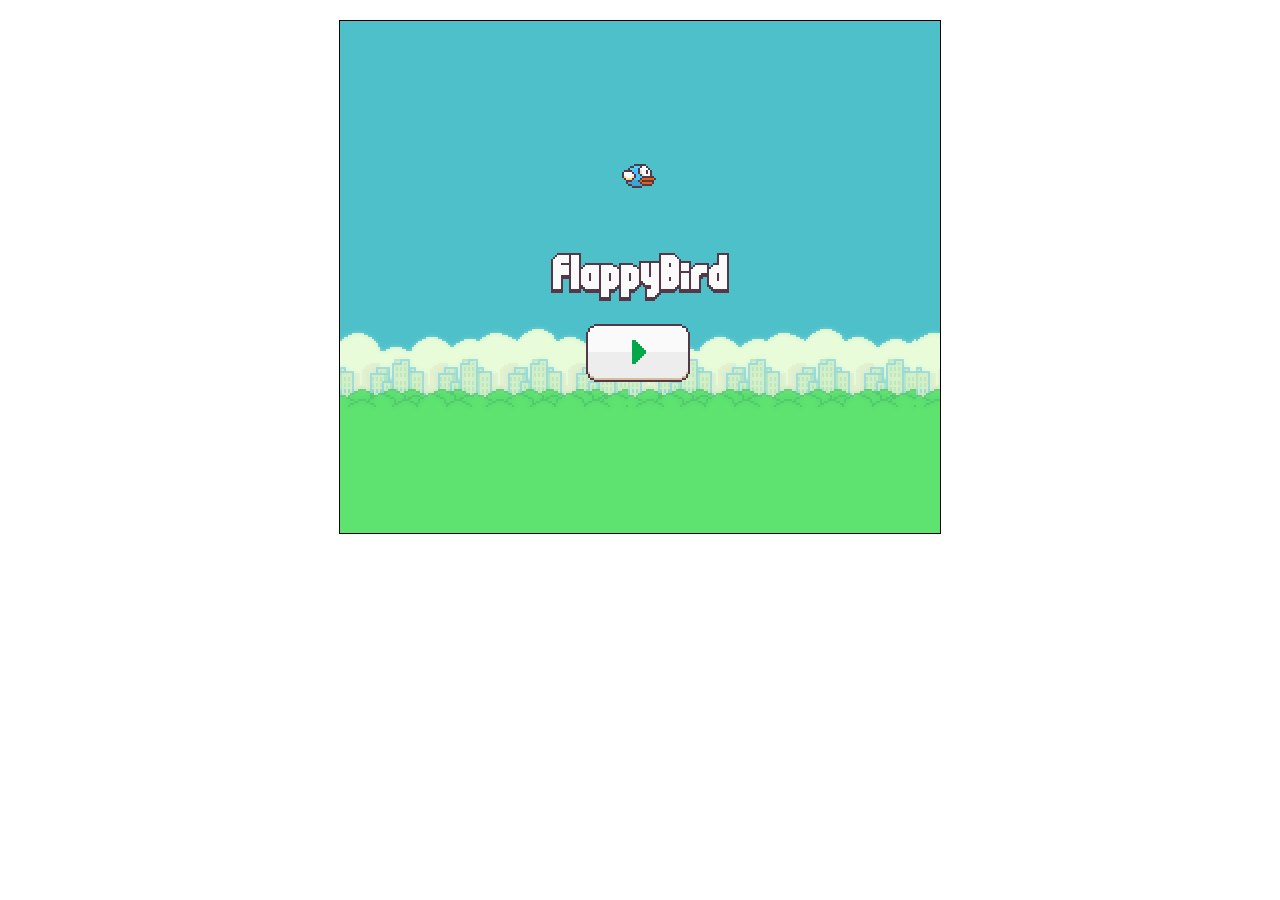
<file: Bird/FlappyBird/index.html>
<!DOCTYPE html>
<html>
	<head>
		<meta charset="utf-8" />
		<title></title>
	</head>
	<style type="text/css">
		* {
			padding: 0; margin: 0;
		}
		.main {
			border: solid 1px black;
			width: 600px; height: 512px;
			background: url(img/bg_day.png) 0px 0;
			margin: 20px auto;
			position: relative;
			
			overflow: hidden;
		}
		.bird {
			width: 37px; height: 27px;
			background: url(img/bird0_0.png) no-repeat center;
			position: absolute;
			left: 50px; top: 200px;
		}
		.gameover {
			width: 204px; height: 54px;
			background: url(img/text_game_over.png);
			margin: auto;
			left: 0; top: 0; right: 0; bottom: 0;
			position: absolute;
			display: none;
		}
		.title {
			width: 178px; height: 48px;
			background: url(img/title.png);
			margin: auto;
			left: 0; top: 0; right: 0; bottom: 0;
			position: absolute;
		}
		.bluebird {
			display: block;
			margin: 70px auto;
		}
		.start {
			display: block;
			position: absolute;
			left: 240px; top:300px;
			cursor: pointer;
		}
	</style>
	<body>
		<div class="main">
			<div class="bird" style="display: none;"></div>
			
			<div class="gameover">
				
			</div>
			
			<div class="title">
				
			</div>
			<img class="bluebird" src="img/bird1_0.png"/>
			
			<img class="start" src="img/button_play.png"/>
		</div>
		
	</body>
	<script src="js/jquery-2.0.3.js" type="text/javascript" charset="utf-8"></script>
	<script type="text/javascript">
		var gamerunning = false;
		var flynum = 0;
		var bluebird = $(".bluebird");
		
		//蓝色小鸟的翅膀运动
		var bluebirdfly = setInterval(function(){
			flynum++;
			bluebird.attr("src","img/bird1_"+flynum+".png")
			if(flynum==2) flynum=-1;
		},100);
		
		//蓝色小鸟的上下跳动
		var sign = 1;
		jump();
		function jump() {
			if(!gamerunning) {
				bluebird.animate({marginTop: 100 + 30*sign},1000, jump);
				sign *= -1;
			}
		}
		
		$(".start").click(function(){
			gamerunning = true;
			//清理页面
			bluebird.remove(); 
			$(".title").remove();
			$(".start").remove();
			//开始游戏
			gamestart();
		});
		
		function gamestart() {
			
			$(".bird").show();
			
			var pipes = [];  //用来保存所有的管道
			
			/*关于背景的运动*/
			var count = 0;
			var movebg = setInterval(function(){
				count -= 2;
				var bg = $(".main");
				bg.css("background", "url(img/bg_day.png) "+count+"px");
			},30);
			
			/*小鸟翅膀的运动*/
			var num = 0;
			var birdfly = setInterval(function(){
				num++;
				var bird = $(".bird");
				bird.css("background","url(img/bird0_"+num+".png) no-repeat center");
				if(num==2) num=-1;
			},200);
			
			/*小鸟的自由落体*/
			var speedy = 0;
			var birdfall = setInterval(function(){
				var bird = $(".bird");
				bird.css("top", bird.position().top + ++speedy + "px" );
				
				//判断小鸟是否跟 数组里的所有管道碰撞
				for(var i=0; i<pipes.length; i++) {
					
					//求出碰撞的范围
					var leftSide = pipes[i].position().left - bird.width();  //左边界
					var rightSide = pipes[i].position().left + pipes[i].width();  //右边界
					var topSide = pipes[i].position().top - bird.height();  //上边界
					var downSide = pipes[i].position().top + pipes[i].height(); //下边界
					
					//如果鸟的坐标出现在碰撞范围内，则碰撞发生
					//if(鸟的left>左边界 并且 <右边界 同时 鸟的top>上边界 并且 < 下边界)
					if(bird.position().left>leftSide && bird.position().left<rightSide && bird.position().top>topSide && bird.position().top<downSide) {
						clearInterval(birdfall); 
						clearInterval(birdfly);
						clearInterval(movebg);
						clearInterval(autoCreatePipe);
						//让所有管道的移动停止
						for(var k=0; k<pipes.length; k++) {
							pipes[k].stop();
						}
						
						//显示GAMEOVER
						$(".gameover").show();
						break;
					}
				}
			},50);
	
			/*小鸟的跳跃*/
			$(document).keydown(function(e){
				if(e.keyCode == 32) { //如果按下了空格键
					speedy -= 15;
				}
			})
			
			var autoCreatePipe = setInterval(function(){
				var pipeUp = $("<img>");
				pipeUp.attr("src","img/pipe_up.png");
				pipeUp.css({
					position: "absolute",
					left : 600,
					bottom : -Math.round(Math.random()*150 + 100)
				})
				
				var pipeDown = $("<img>");
				pipeDown.attr("src", "img/pipe_down.png");
				pipeDown.css({
					position: "absolute",
					left : 600,
					top : -Math.round(Math.random()*150 + 100)
				})
				
				//把两根管道都加入游戏中
				$(".main").append(pipeUp);
				$(".main").append(pipeDown);
				
				pipes.push(pipeUp);
				pipes.push(pipeDown);
				
				//600px  开口向上的管道运动  600px+52px
				pipeUp.animate({left: -52}, 9780, "linear", function(){
					pipeUp.remove();
					pipes.shift(); //删除数组的第一个元素
				});
				
				//开口向下的管道运动
				pipeDown.animate({left: -52}, 9780, "linear", function(){
					pipeDown.remove();
					pipes.shift(); //删除数组的第一个元素
				});
				
			}, 6000);
		}
	</script>
</html>
</file>
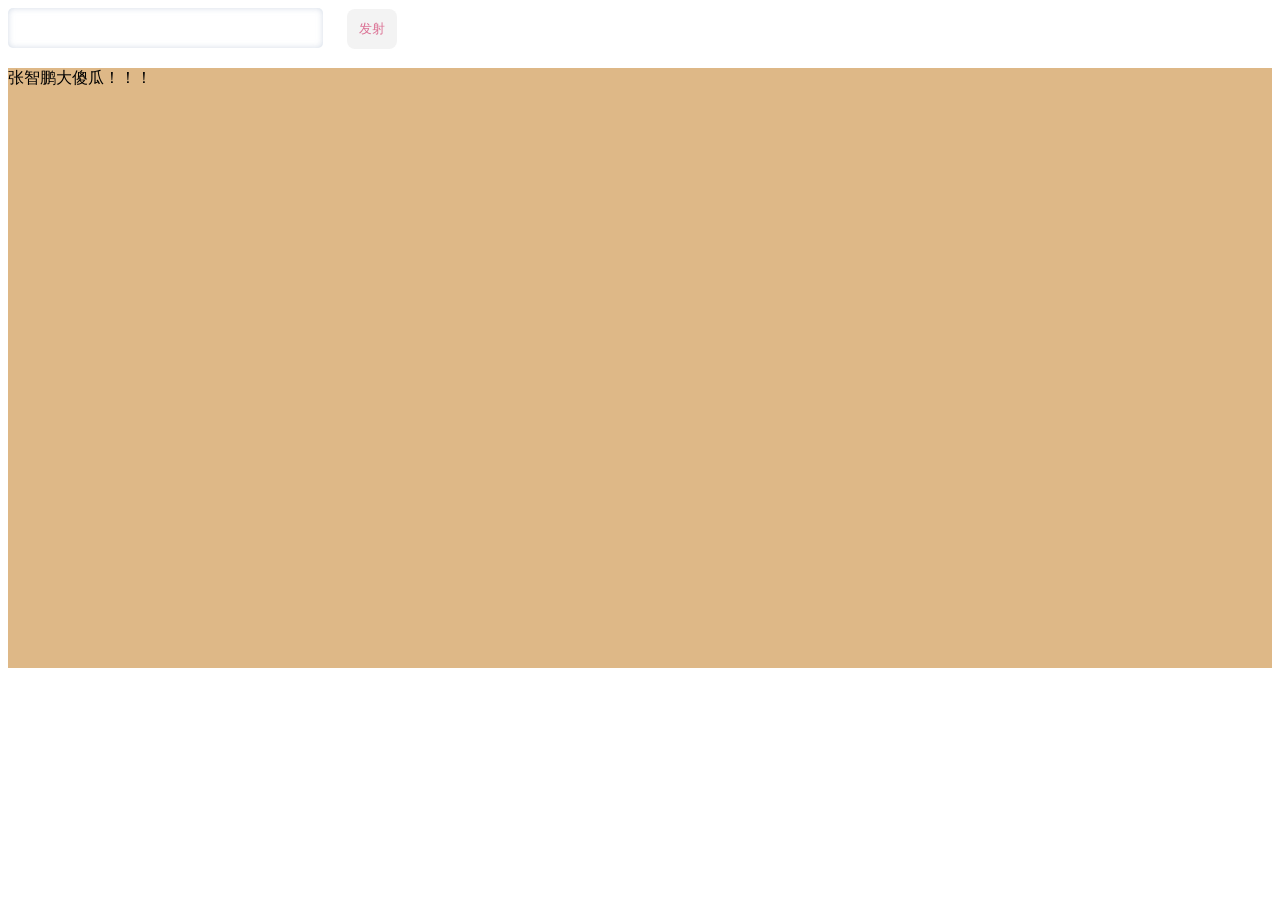
<file: DanMu/弹幕/index.html>
<!DOCTYPE html>
<html>
	<head>
		<meta charset="utf-8" />
		<title></title>
	</head>
	<style type="text/css">
		*{
			padding: 0;
		}
		.shooter{
			width: 600px;
			height: 60px;
			/*background: bisque;*/
			/*上下、左右居中*/
			margin: 10 auto;
		}
		.shooter input{
			width: 300px;
			height: 40px;
			border: none;
			border-radius: 5px;
			box-shadow: 0 0 6px rgba(182, 195, 214, 0.6) inset;
			padding-left: 15px;
		}
		.shooter button{
			width: 50px;
			height: 40px;
			border: none;
			border-radius: 8px;
			margin-left: 20px;
			background: #F3F3F3;
			color: palevioletred;
			cursor: pointer;
		}
		.shooter button:hover{
			background: #EDEDED;
		}
		.content{
			width: 100%;
			height: 600px;
			background: burlywood;
			position: relative;
			/*消除滚动条*/
			overflow: hidden;
		}
		.bullet{
			position: absolute;
			/*单词不拆分*/
			word-break: keep-all;
		}
	</style>
	<body>
		<div class="shooter">
			<input type="text" />
			<button>发射</button>
		</div>
		<div class="content">
			<div class="bullet">
				张智鹏大傻瓜！！！
			</div>
		</div>
		<script src="js/jquery-2.0.3.js" type="text/javascript"></script>
		<script type="text/javascript">
			$("button").click(function() {
				var msg = $("input").val();
				
				if(msg.length > 15){
					alert("字数不得超过15个！");
					return;
				}
				//生成一条弹幕
				var bullet = $("<div>");
				//将输入框内的内容存到弹幕里
				bullet.text(msg);
				//给弹幕添加样式
				bullet.addClass("bullet");
				//随机设置弹幕的位置
				bullet.css("top",Math.round(Math.random() * 500));
				//随机设置弹幕的速度
				bullet.css("left","1600px");
				bullet.animate({left: -1000}, Math.round(Math.random() * 9000) + 1000, "linear", function(){
					//当运动结束时删除弹幕
					bullet.remove();
				});
				//随机设置字体大小
				bullet.css("font-size",Math.round(Math.random() * 60)+12+"px");
				bullet.css("color", "rgb("+Math.round(Math.random() * 255)+","+Math.round(Math.random() * 255)+","+Math.round(Math.random() * 255));
				//将弹幕添加到屏幕中
				$(".content").append(bullet);
			});
		</script>
	</body>
</html>
</file>
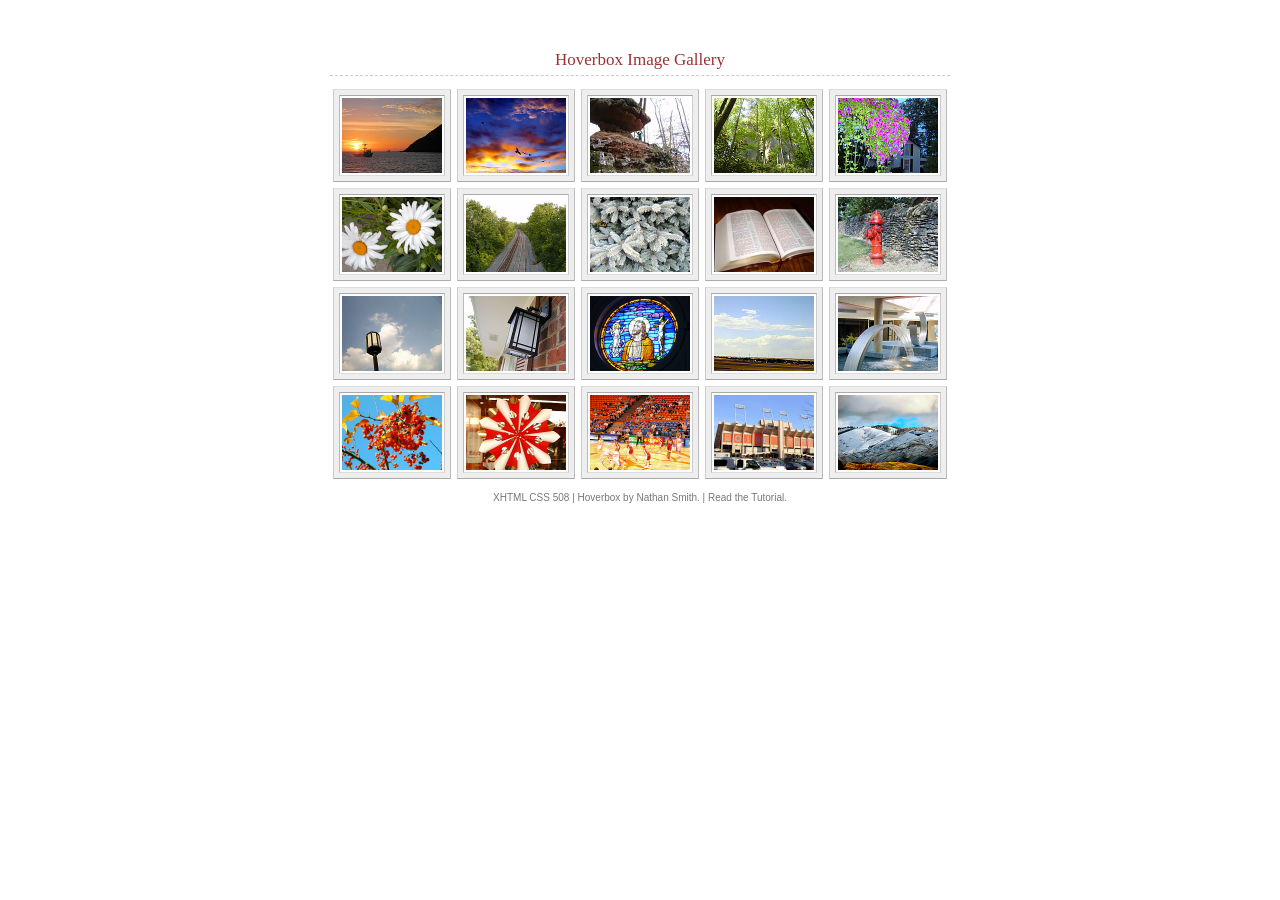
<file: Gallery/Gallery/index.html>
<!DOCTYPE html PUBLIC "-//W3C//DTD XHTML 1.0 Strict//EN" "http://www.w3.org/TR/xhtml1/DTD/xhtml1-strict.dtd">
<html xmlns="http://www.w3.org/1999/xhtml" xml:lang="en" lang="en">
<head>
<meta http-equiv="content-type" content="text/html; charset=utf-8" />
<title>Hoverbox Image Gallery</title>
<link rel="stylesheet" href='css/hoverbox.css' type="text/css" media="screen, projection" />
<!--[if lte IE 7]>
<link rel="stylesheet" href='css/ie_fixes.css' type="text/css" media="screen, projection" />
<![endif]-->
</head>
<body>
<h1>Hoverbox Image Gallery</h1>
<ul class="hoverbox">
<li>
<img src="img/photo01.jpg" alt="description" />
</li>
<li>
<img src="img/photo02.jpg" alt="description" />
</li>
<li>
<img src="img/photo03.jpg" alt="description" />
</li>
<li>
<img src="img/photo04.jpg" alt="description" />
</li>
<li>
<img src="img/photo05.jpg" alt="description" />
</li>
<li>
<img src="img/photo06.jpg" alt="description" />
</li>
<li>
<img src="img/photo07.jpg" alt="description" />
</li>
<li>
<img src="img/photo08.jpg" alt="description" />
</li>
<li>
<img src="img/photo09.jpg" alt="description" />
</li>
<li>
<img src="img/photo10.jpg" alt="description" />
</li>
<li>
<img src="img/photo11.jpg" alt="description" />
</li>
<li>
<img src="img/photo12.jpg" alt="description" />
</li>
<li>
<img src="img/photo13.jpg" alt="description" />
</li>
<li>
<img src="img/photo14.jpg" alt="description" />
</li>
<li>
<img src="img/photo15.jpg" alt="description" />
</li>
<li>
<img src="img/photo16.jpg" alt="description" />
</li>
<li>
<img src="img/photo17.jpg" alt="description" />
</li>
<li>
<img src="img/photo18.jpg" alt="description" />
</li>
<li>
<img src="img/photo19.jpg" alt="description" />
</li>
<li>
<img src="img/photo20.jpg" alt="description" />
</li>
</ul>
<p id="footer"><a href="http://validator.w3.org/check/referer">XHTML</a> <a href="http://jigsaw.w3.org/css-validator/check/referer">CSS</a> <a href="http://www.contentquality.com/mynewtester/cynthia.exe?Url1=http://host.sonspring.com/hoverbox/">508</a> | Hoverbox by <a href="http://sonspring.com/">Nathan Smith</a>. | Read the <a href="http://sonspring.com/journal/hoverbox-image-gallery">Tutorial</a>.</p>
</body>
</html>
</file>
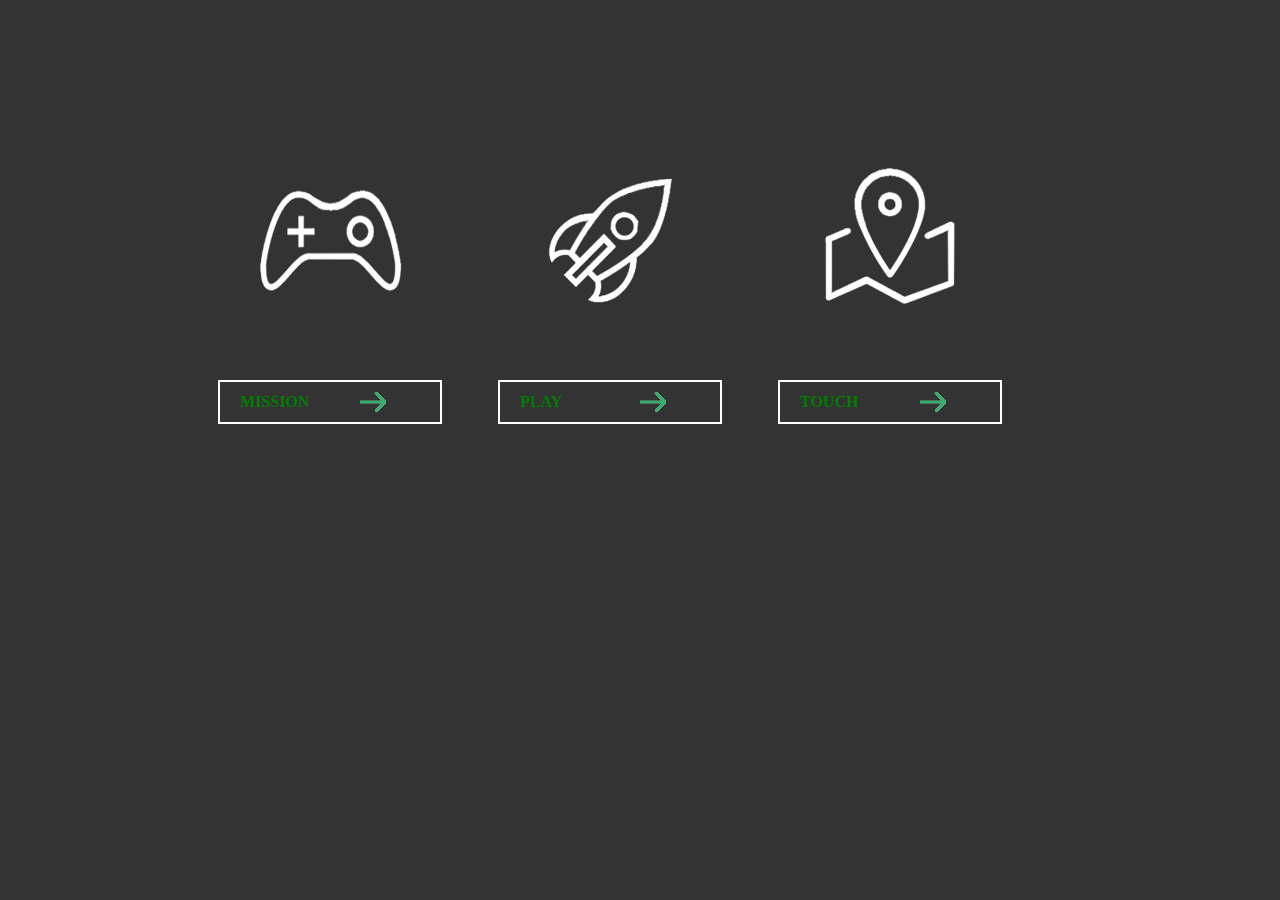
<file: JhostButton/幽灵按钮/index.html>
<!DOCTYPE html>
<html>
	<head>
		<meta charset="utf-8" />
		<title></title>
	</head>
	<style type="text/css">
		*{
			padding: 0; margin: 0;
		}
		body {
			background: #333;
		}
		.box {
			margin: 100px auto; 
			width: 900px; height: 300px;
		}
		.link {
			width: 280px; height: 300px;
			display: block;
			float: left;
		}
		.link .icon {
			display: block;
			width: 240px; height: 240px;
			padding: 20px;
			transition: all 0.5s;
		}
		.link .icon:hover{
			transform: rotate(360deg);
		}
		.link .btn {
			display: block;
			width: 200px; height: 40px;
			border: solid 2px white;
			margin: auto;
			color: green;
			font-weight: bold;
			padding-left: 20px;
			line-height:  40px;
			background: url(img/allow.png) no-repeat 140px 10px;
		}
		
		.link-mission .icon{
			background: url(img/mission.png) no-repeat center;
		}
		.link-play .icon{
			background: url(img/play.png) no-repeat center;
		}
		.link-touch .icon{
			background: url(img/touch.png) no-repeat center;
		}
		.btn {
			position: relative;
		}
		.btn .line {
			display: block;
			background: white;
			position: absolute;
			transition: all 0.5s;
		}
		.btn .line-top {
			width:0;height: 2px;
			left: -100%; top: -2px;
		}
		.btn:hover .line-top {
			width: 100px;
			left: 0;
		}
	</style>
	<body>
		<div class="box">
			<div class="link link-mission">
				<!--span是行级元素-->
				<span class="icon"></span>
				<!--a标签也是行级元素-->
				<a class="btn">
					<span class="line line-top"></span>
					<span class="line line-right"></span>
					<span class="line line-bottom"></span>
					<span class="line line-left"></span>
					MISSION
				</a>
			</div>
			
			<div class="link link-play">
				<!--span是行级元素-->
				<span class="icon"></span>
				<!--a标签也是行级元素-->
				<a class="btn">
					<span class="line line-top"></span>
					<span class="line line-right"></span>
					<span class="line line-bottom"></span>
					<span class="line line-left"></span>
					PLAY
				</a>
			</div>
			
			<div class="link link-touch">
				<!--span是行级元素-->
				<span class="icon"></span>
				<!--a标签也是行级元素-->
				<a class="btn">
					<span class="line line-top"></span>
					<span class="line line-right"></span>
					<span class="line line-bottom"></span>
					<span class="line line-left"></span>
					TOUCH
				</a>
			</div>
			
			
		</div>
	</body>
</html>
</file>
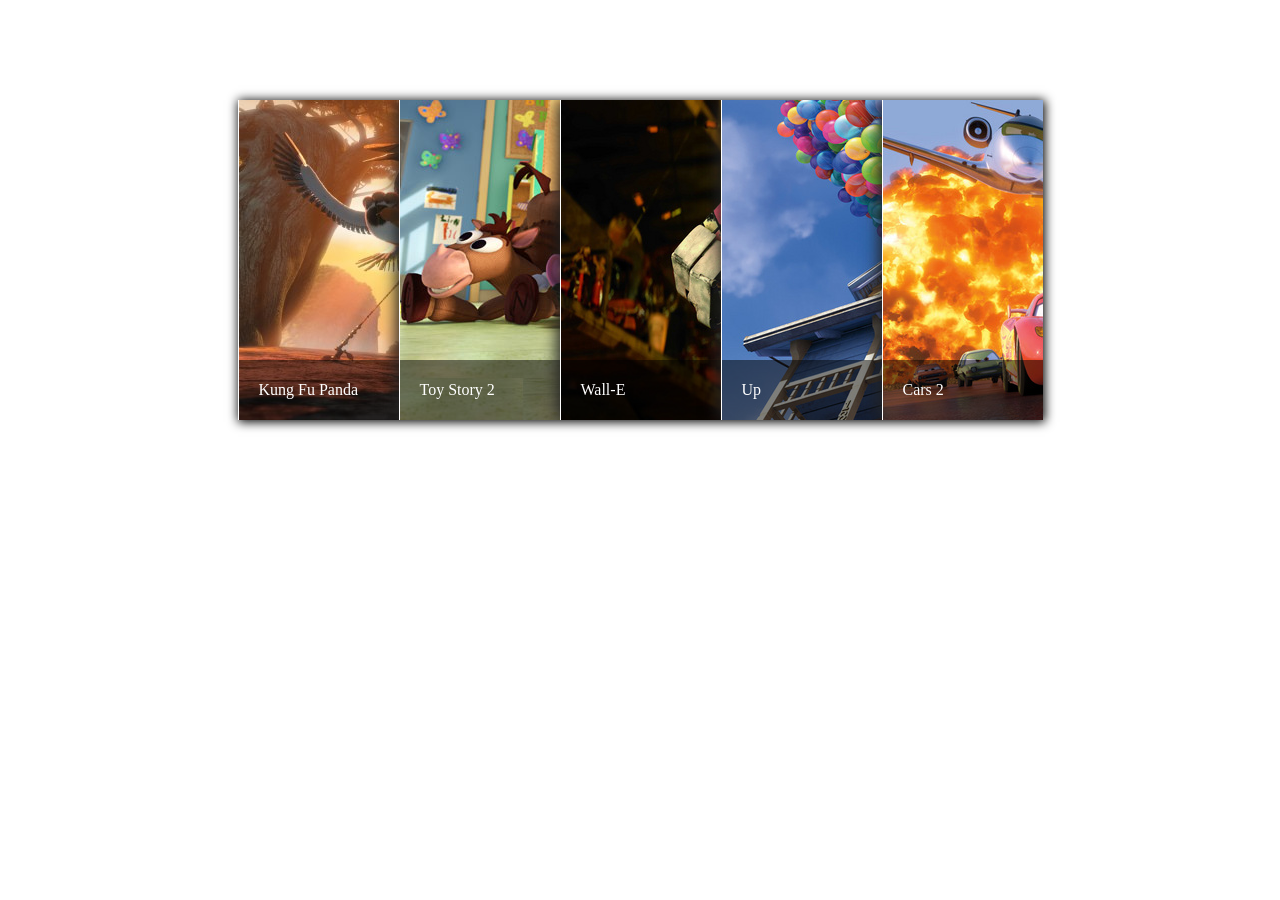
<file: window/百叶窗/index.html>
<!DOCTYPE html>
<html>
	<head>
		<meta charset="utf-8" />
		<title></title>
	</head>
	
	<style type="text/css">
		/*画边框*/
		*{
			/*border: solid 1px black;*/
			/*把所有的填充和间隔都去掉*/
			padding: 0; margin: 0;
		}
		
		.container{
			width: 805px;
			height: 320px;
			/*去掉列表样式*/
			list-style: none;
			/*居中显示*/
			margin: 100px auto;
			overflow: hidden;
			/*阴影设置，必须有x,y坐标,10px虚化,1px向外扩散*/
			box-shadow: 1px 1px 10px 1px black;
		}
		.container li{
			width: 160px;
			height: 320px;
			float: left;
			border-left: solid 1px white;
			box-shadow: -3px 0px 15px  #222;
			position: relative;
			transition: 0.7s;
		}
		.container li .footer{
			height: 60px;
			width: 100%;
			/*设置半透明，前三个是r,g,b值，最后是透明度*/
			background: rgba(0,0,0,0.5);
			position: absolute;
			left: 0;
			bottom: 0;
			color: white;
			line-height: 60px;
			padding-left: 20px;
		}
		.container:hover li{
			width: 40px;
			
		}
		.container li:hover{
			width: 640px;
		}
	</style>
	
	<body>
		<ul class="container">
			<li>
				<img src="img/img1.jpg">
				<div class="footer">
					Kung Fu Panda
				</div>
			</li>
			<li>
				<img src="img/img2.jpg" /> 
				<div class="footer">
					Toy Story 2
				</div>
			</li>
			<li>
				<img src="img/img3.jpg" /> 
				<div class="footer">
					Wall-E
				</div>
			</li>
			<li>
				<img src="img/img4.jpg" /> 
				<div class="footer">
					Up
				</div>
			</li>
			<li>
				<img src="img/img5.jpg" />
				<div class="footer">
					Cars 2
				</div>
			</li>
		</ul>
	</body>
</html>
</file>
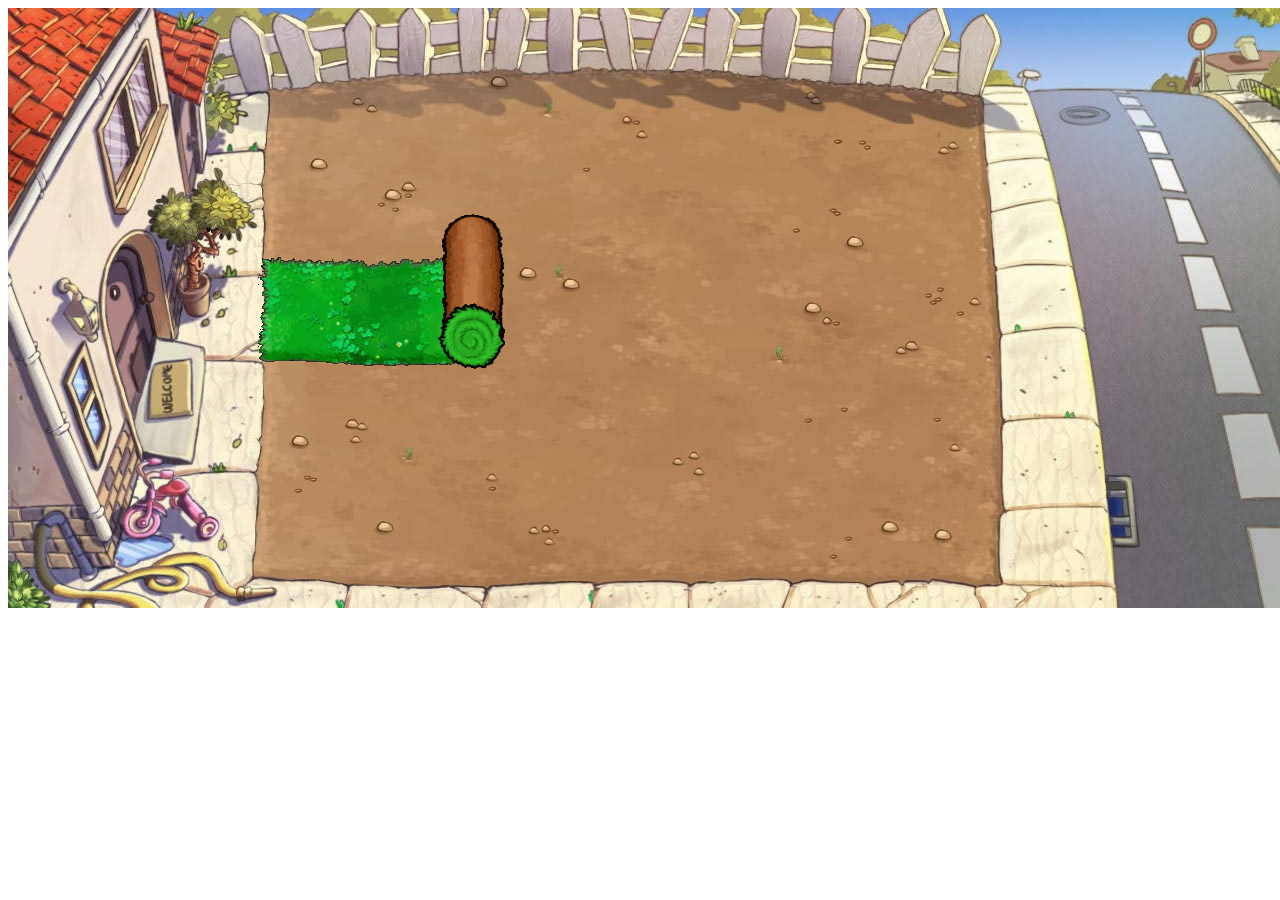
<file: Zombie/zombie/index.html>
<!DOCTYPE html>
<html>
	<head>
		<meta charset="utf-8" />
		<title></title>
	</head>
	<body>
		<div id="bgp" style="background: url(img/Interfaces/background1unsodded.jpg); width: 1400px; 		height:600px;"></div>
		<!--描述：绝对定位（position:absolute）:页面相当于坐标系，原点在左上角-->
        <!--草坪-->
		<div id="lawn" style="position: absolute; left: 258px; top: 256px; background: 			url(img/Interfaces/sod1row.png); width: 0px; height: 117px; "></div>
		<!--卷棒-->
        <img id="sodroll" src="img/Interfaces/SodRoll.png" style="position: absolute; left: 255px; top: 			203px; ">
        </img>
		<!--草圈-->
		<!--background: url(img/SodRollCap.png);<img>自动设定图片大小，而且等比例伸缩-->
		<img id="sodrollCap" src="img/Interfaces/SodRollCap.png" style="position: absolute; left: 250px; top: 			298px; "></img>
	</body>
	<!---->
    
	<script src="js/jquery-1.8.3.js"></script>
	
	<script>
		$("#sodroll").animate({left: 960, width: 50, top: 244}, 3000);
		$("#sodrollCap").animate({left: 960, width: 52, top: 317}, 3000);
		$("#lawn").animate({width: 740}, 3000);
		setTimeout(function() {
			$("#sodroll").hide();
			$("#sodrollCap").hide();
			//僵尸
			var zomb = $("<div></div>");
			zomb.css({
				width: "154px",
				height: "160px",
				background: "url(img/Zombies/FootballZombie.gif)",
				position: "absolute",
				left: "1100px",
				top: "200px"
			});
			$(document.body).append(zomb);
			zomb.animate({left: 0}, 20000, "linear");
			//豌豆射手
			var shooter = $("<div></div>");
			shooter.css({
				width: "71px",
				height: "71px",
				background: "url(img/Plants/Peashooter.gif)",
				position: "absolute",
				left: "255px",
				top: "250px"
			});
			$(document.body).append(shooter);
			//豌豆子弹
			//定时器，每隔1000毫秒执行一次代码
			setInterval(function()　{
				var bullet = $("<div></div>");
				
				bullet.css({
					width: "34px",
					height: "34px",
					background: "url(img/Plants/PB01.gif)",
					position: "absolute",
					left: "320px",
					top: "250px"
				});
				$(document.body).append(bullet);
				//子弹向右匀速运动
				bullet.animate({left: 1500}, 4000, "linear", function() {
					bullet.remove();//回调方法
				});
				
				//判断子弹和僵尸什么时候相撞
				var monitor = setInterval(function() {
					if(zomb && ((bullet.position().left-50) >= zomb.position().left)){
						//打中僵尸后更改子弹背景
						bullet.css({
							background: "url(img/Plants/PeaBulletHit.gif)",
							position: zomb.position.left-90
						});
						setTimeout(function() {
							bullet.remove();//删除子弹
						}, 100);
						//删除定时器
						clearInterval(monitor);
						//子弹打中僵尸后更换僵尸背景
						zomb.css({
							background: "url(img/Zombies/BoomDie.gif)"
						});
						zomb.stop();
						setTimeout(function() {
							zomb.remove();
							zomb = null;
							//die.remove();
						}, 3000);
					}
					
				}, 30);
				
			}, 1000);
		}, 3000);
		/*setTimeout(function() {
							//var pos = zomb.position().left;
							zomb.remove();//删除僵尸，替换成死亡的僵尸
							var zombDie = $("<div></div>");
							zombDie.css({
								width: "236px",
								height: "170px",
								background: "url(img/Zombies/Die.gif)",
								position: "absolute",
								left: "680px",
								top: "200px"
							});
							$(document.body).append(zombDie);
						},1000);*/
						/*var die = zomb.clone();
						die.css({
							width: "150px",
							height: "186px",
							background: "url(img/Zombies/BoomDie.gif)"
						});
						$(document.body).append(die);*/
	</script>
	
	
</html>
</file>
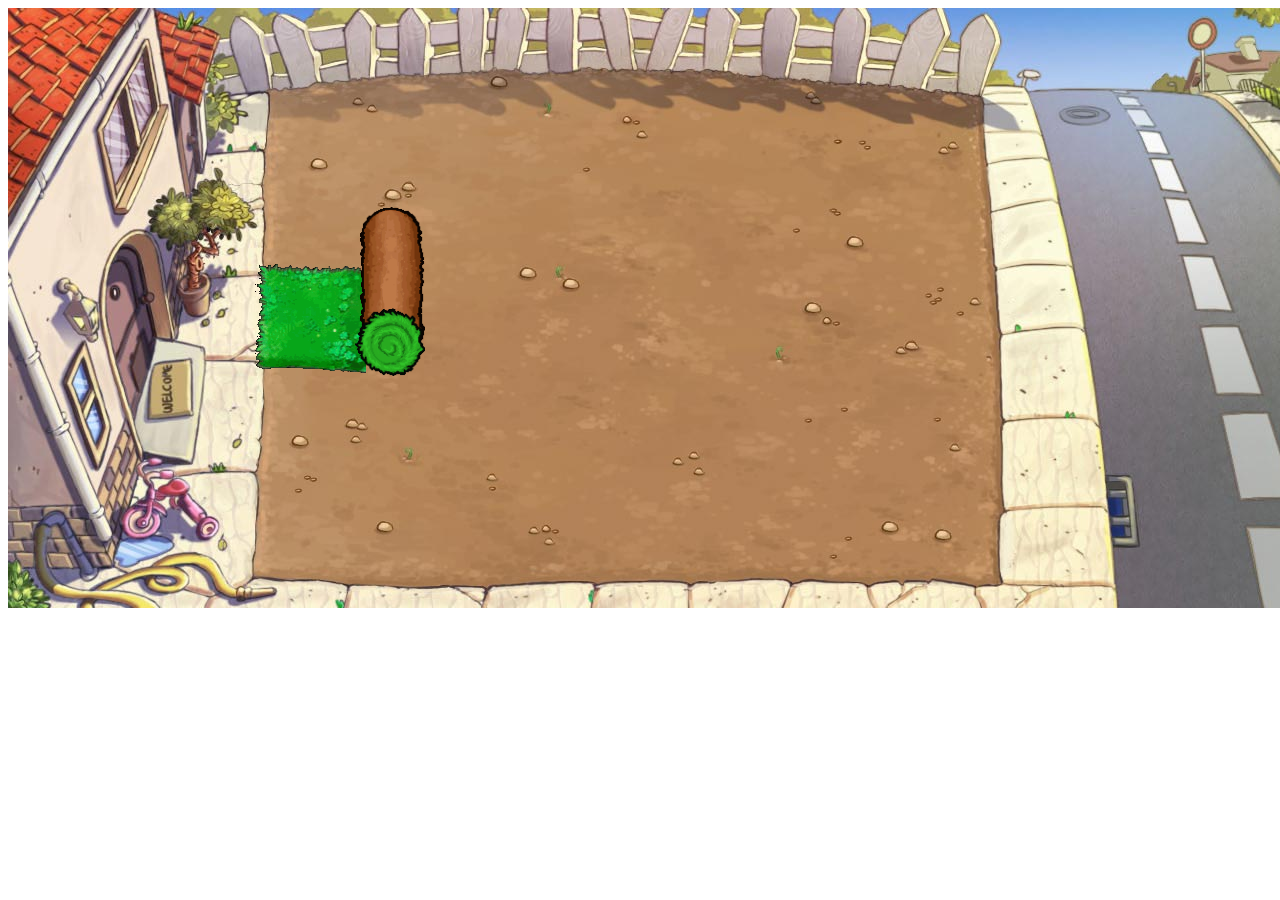
<file: ZombieYinTao/Zombie-YT/index.html>
<!DOCTYPE html>
<html>
	<head>
		<meta charset="UTF-8">
		<title></title>
	</head>
	<body>
		
		<div id="bgm" style="background: url(img/background1unsodded.jpg); width: 1400px; height: 600px;">
		</div>
		<div id="caoping" style="position: absolute; left: 255px; top: 263px; background: url(img/sod1row.png); width: 0px; height: 117px; ">	
		</div>
		<img id="sodroll" src="img/SodRoll.png" style="position:absolute; left: 255px; top: 200px;">
		</img>
		<img id="sodrollCap" src="img/SodRollCap.png" style="position: absolute; left: 250px; top: 305px;">
		</img>
		
	</body>
	
	<script src="js/jquery-1.8.3.js"></script>
		
	<script>
		$("#sodroll").animate({left: 965, width: 50, top:248}, 4000);
		$("#sodrollCap").animate({left: 963, width: 52, top:325}, 4000);
		$("#caoping").animate({width:755}, 4000);
		
		
		
		//当运动结束以后，再消失
		setTimeout(function(){ 
			//4000毫秒之后，执行代码
			$("#sodroll").hide();
			$("#sodrollCap").hide();
			
			//创建一个僵尸
			var zomb = $("<div></div>");
			//给僵尸添加样式
			zomb.css({
				width : "166px",
				height : "144px",
				background : "url(img/Zombie3.gif)",
				position: "absolute",
				left: "1200px",
				top : "200px"
			});
			//把僵尸添加到页面上
			$(document.body).append(zomb);
			
			
		},4000);
		
		
		
		//隐藏的太早了
//		$("#sodroll").hide();
//		$("#sodrollCap").hide();
	</script>
</html>
</file>
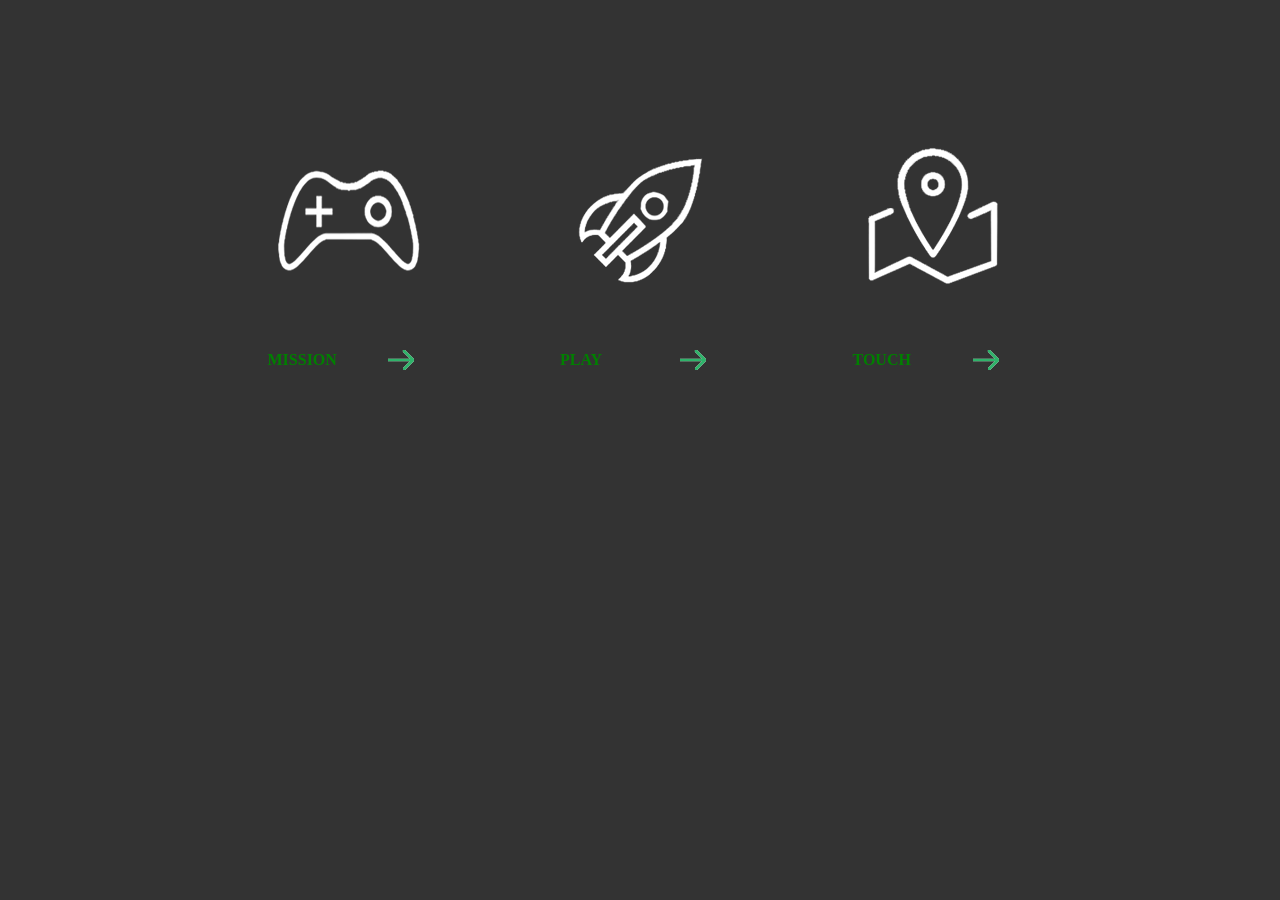
<file: JhostButton/幽灵按钮/index0.html>
<!DOCTYPE html>
<html>
	<head>
		<meta charset="utf-8" />
		<title></title>
	</head>
	<link rel="stylesheet" href="css/style.css" />
	<body>
		<div class="box">
			
			
			<div class="link link-mission">
				<!--span是行级元素-->
				<span class="icon"></span>
				<!--a标签也是行级元素-->
				<a class="btn">
					<span class="line line-top"></span>
					<span class="line line-right"></span>
					<span class="line line-bottom"></span>
					<span class="line line-left"></span>
					MISSION
				</a>
			</div>
			
			<div class="link link-play">
				<!--span是行级元素-->
				<span class="icon"></span>
				<!--a标签也是行级元素-->
				<a class="btn">
					<span class="line line-top"></span>
					<span class="line line-right"></span>
					<span class="line line-bottom"></span>
					<span class="line line-left"></span>
					PLAY
				</a>
			</div>
			
			<div class="link link-touch">
				<!--span是行级元素-->
				<span class="icon"></span>
				<!--a标签也是行级元素-->
				<a class="btn">
					<span class="line line-top"></span>
					<span class="line line-right"></span>
					<span class="line line-bottom"></span>
					<span class="line line-left"></span>
					TOUCH
				</a>
			</div>
			
			
		</div>
	</body>
</html>
</file>
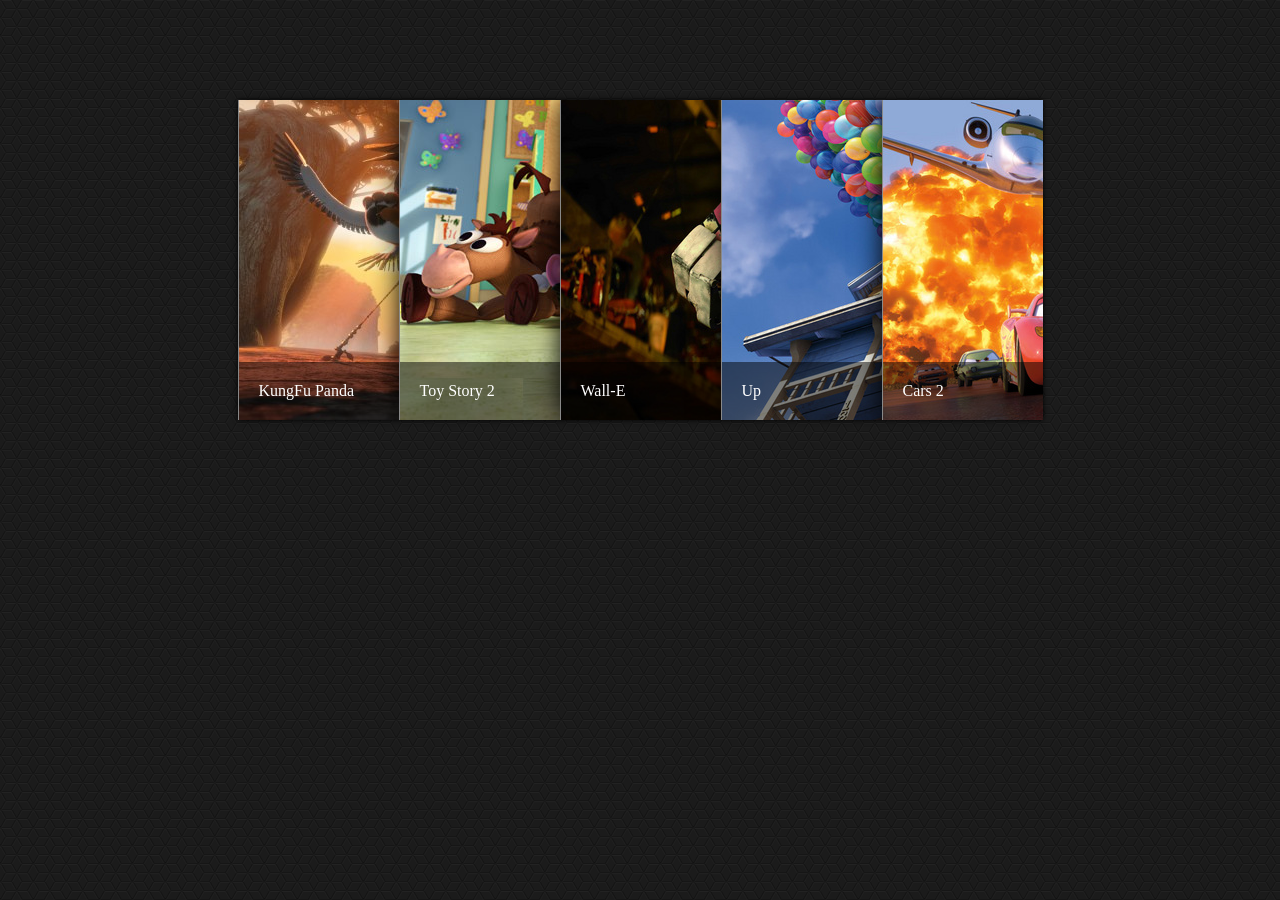
<file: window/百叶窗/百叶窗效果展示0.html>
<!DOCTYPE html>
<html>
	<head>
		<meta charset="utf-8">
		<title></title>
		<style type="text/css">
			* {
				margin: 0; 
				padding: 0;
			}
			body{
				background-color: #cccccc;
				background: url(img/triangles.png) repeat;
			}
			.container{
				width: 805px; 
				height: 320px;
				overflow: hidden;
				margin: 100px auto;
				box-shadow: 0 0 5px #000;
			}
			.container li{
				width:160px;
				display: block;
				position: relative;
				float: left;	
				border-left: 1px solid #888;	
				box-shadow: 0 0 25px #000;
				transition: all 0.5s;
			}
			
			.container ul:hover li {width: 40px;}
			.container ul li:hover {width: 640px;}
			.container li img {
				display: block;
			}
			.image_title {
				background: rgba(0, 0, 0, 0.5);
				position: absolute;
				left: 0; 
				bottom: 0;	
				width: 640px;	
			}
			.image_title a {
				display: block;
				color: #fff;
				text-decoration: none;
				padding: 20px;
				font-size: 16px;
			}
		</style>
	</head>
	<body>
		<div class="container">
			<ul>
				<li>
					<div class="image_title">
						<a href="#">KungFu Panda</a>
					</div>
					<a href="#">
						<img src="img/img1.jpg">
					</a>
				</li>
			<li>
			<div class="image_title">
				<a href="#">Toy Story 2</a>
			</div>
			<a href="#">
				<img src="img/img2.jpg">
			</a>
	  		</li>
		<li>
			<div class="image_title">
				<a href="#">Wall-E</a>
			</div>
			<a href="#">
				<img src="img/img3.jpg">
			</a>
		</li>
		<li>
			<div class="image_title">
				<a href="#">Up</a>
			</div>
			<a href="#">
				<img src="img/img4.jpg">
			</a>
		</li>
		<li>
			<div class="image_title">
				<a href="#">Cars 2</a>
			</div>
			<a href="#">
				<img src="img/img5.jpg">
			</a>
		</li>
			</ul>
		</div>
	</body>
</html>
</file>
<file: Gallery/Gallery/css/hoverbox.css>
*
{
	border: 0;
	margin: 0;
	padding: 0;
}

/* =Basic HTML, Non-essential
----------------------------------------------------------------------*/

a
{
	text-decoration: none;
}

body
{
	background: #fff;
	color: #777;
	margin: 0 auto;
	padding: 50px;
	position: relative;
	width: 620px;
}

h1
{
	background: inherit;
	border-bottom: 1px dashed #ccc;
	color: #933;
	font: 17px Georgia, serif;
	margin: 0 0 10px;
	padding: 0 0 5px;
	text-align: center;
}

p
{
	clear: both;
	font: 10px Verdana, sans-serif;
	padding: 10px 0;
	text-align: center;
}

p a
{
	background: inherit;
	color: #777;
}

p a:hover
{
	background: inherit;
	color: #000;
}

/* =Hoverbox Code
----------------------------------------------------------------------*/

.hoverbox
{
	cursor: default;
	list-style: none;
}



.hoverbox img
{
	background: #fff;
	border-color: #aaa #ccc #ddd #bbb;
	border-style: solid;
	border-width: 1px;
	color: inherit;
	padding: 2px;
	vertical-align: top;
	width: 100px;
	height: 75px;
	cursor: pointer;
}
.hoverbox li:hover{
	z-index: 5;
}
.hoverbox img:hover{
	transition: all 1s;
	transform: scale(2);
	
}

.hoverbox li
{
	background: #eee;
	border-color: #ddd #bbb #aaa #ccc;
	border-style: solid;
	border-width: 1px;
	color: inherit;
	display: inline;
	float: left;
	margin: 3px;
	padding: 5px;
	position: relative;
}
</file>
<file: Gallery/Gallery/css/ie_fixes.css>
/* =Internet Explorer Fixes
----------------------------------------------------------------------*/

.hoverbox a
{
	position: relative;
}

.hoverbox a:hover
{
	display: block;
	font-size: 100%;
	z-index: 1;
}

.hoverbox a:hover .preview
{
	top: -38px;
	left: -50px;
}

.hoverbox li
{
	position: static;
}
</file>
<file: JhostButton/幽灵按钮/css/style.css>
@charset "utf-8";

*{
	margin: 0;
	padding: 0;
}

body{
	/*计算机表示颜色用16进制：以＃开头，共6位，每两位代表一个颜色*/
	background-color: #333;
}

.box{
	width: 900px;
	height: 300px;
	/*左右居中*/
	margin: 100px auto;
}

.link{
	width: 270px;
	height: 300px;
	float: left;
	margin-left: 22.5px;
}

.link .icon{
	/*行级元素，不具备宽高,想设置宽高，需要块状显示*/
	display: block;
	width: 200px;
	height: 200px;
	margin: 20px auto;
	transition: all 0.5s;
}

.link-mission .icon{
	/*背景：图片路径 不平铺 左右居中 上下居中*/
	background: url(../img/mission.png) no-repeat center center;
}

.link-play .icon{
	background: url(../img/play.png) no-repeat center center;
}

.link-touch .icon{
	background: url(../img/touch.png) no-repeat center center;
}

.link .icon:hover{
	transform: rotate(360deg) scale(1.2);
}

.link .btn{
	display: block;
	width: 200px;
	height: 40px;
	/*边框：宽度 实线 白色*/
	
	margin: 0px auto;
	/*文字颜色*/
	color: green;
	/*字体加粗*/
	font-weight: bolder;
	/*行高*/
	line-height: 40px;
	padding-left: 20px;
	box-sizing: border-box;
	background: url(../img/allow.png) no-repeat 140px center;
	transition: all 0.5s;
	position: relative;
}

.btn:hover{
	background: url(../img/allow.png) no-repeat 160px center;
}

.btn .line{
	display: block;
	background-color: white;
	position: absolute;
	transition: all 0.5s;
}

.btn .line-top{
	/*100%是外层盒子宽度的100%*/
	width: 0;
	height: 2px;
	/*100%是外层盒子宽度的100%*/
	left: -100%;
	top: -2px;
}

.btn:hover .line-top{
	width: 100%;
	left: 0;
}

.btn .line-right{
	width: 2px;
	height: 0;
	right: -2px;
	/*100%是外层盒子高度的100%*/
	top: -100%;
}

.btn:hover .line-right{
	height: 100%;
	top:0;
}

.btn .line-bottom{
	width: 0;
	height: 2px;
	bottom: -2px;
	right: -100%;
}

.btn:hover .line-bottom{
	width: 100%;
	right: 0px;
}

.btn .line-left{
	width: 2px;
	height: 0;
	left: -2px;
	bottom: -100%;
}

.btn:hover .line-left{
	height: 100%;
	bottom: 0;
}
</file>
